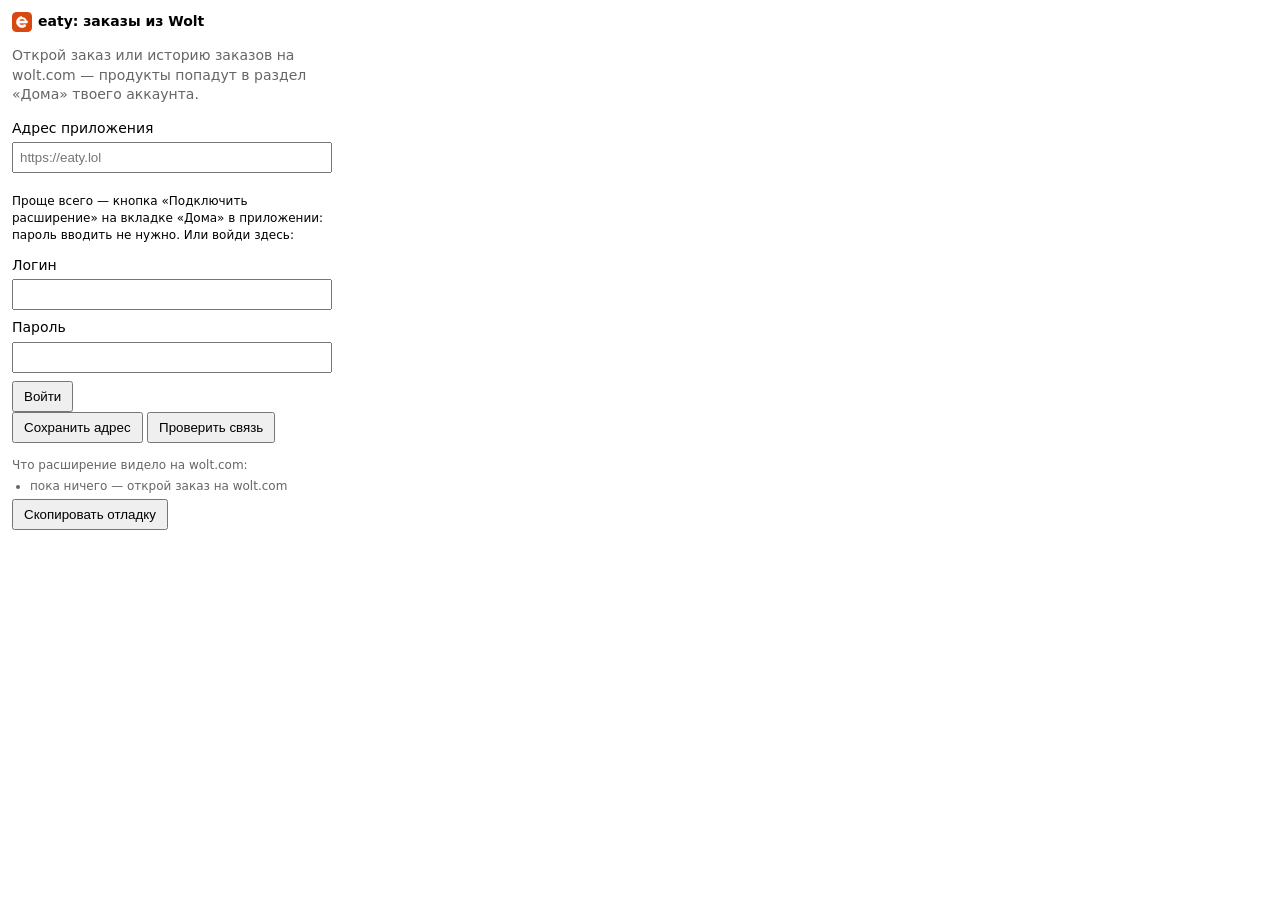
<file: extension/popup.html>
<!doctype html>
<html lang="ru">
<head>
  <meta charset="utf-8">
  <title>eaty</title>
  <style>
    body { font: 14px/1.4 system-ui, sans-serif; width: 320px; margin: 12px; }
    input { width: 100%; box-sizing: border-box; padding: 6px; margin: 4px 0 8px; }
    button { padding: 6px 10px; }
    ul { padding-left: 18px; margin: 4px 0; }
    li { word-break: break-all; }
    [hidden] { display: none !important; }
    .muted { color: #666; }
    .small { font-size: 12px; }
    .ok { color: #2b8a3e; }
    .err { color: #c92a2a; }
    .head { display: flex; align-items: center; gap: 6px; }
  </style>
</head>
<body>
  <div class="head"><img src="icons/icon-32.png" alt="" width="20" height="20"><b>eaty: заказы из Wolt</b> <span id="version" class="muted"></span></div>
  <p class="muted">Открой заказ или историю заказов на wolt.com — продукты попадут в раздел «Дома» твоего аккаунта.</p>
  <label>Адрес приложения
    <input id="url" placeholder="https://eaty.lol">
  </label>
  <form id="signin">
    <p class="small">Проще всего — кнопка «Подключить расширение» на вкладке «Дома» в приложении: пароль вводить не нужно. Или войди здесь:</p>
    <label>Логин
      <input id="login" autocomplete="username" autocapitalize="none" spellcheck="false">
    </label>
    <label>Пароль
      <input id="password" type="password" autocomplete="current-password">
    </label>
    <button>Войти</button>
  </form>
  <div id="account" hidden>
    <p>Вход: <b id="who"></b> <button id="signout">Выйти</button></p>
  </div>
  <button id="save">Сохранить адрес</button>
  <button id="check">Проверить связь</button>
  <p id="status" class="muted"></p>
  <p id="last" class="muted"></p>
  <div class="small muted">Что расширение видело на wolt.com:
    <ul id="seen"><li>пока ничего — открой заказ на wolt.com</li></ul>
  </div>
  <button id="debug">Скопировать отладку</button>
  <p id="copied" class="small muted"></p>
  <script src="popup.js"></script>
</body>
</html>
</file>
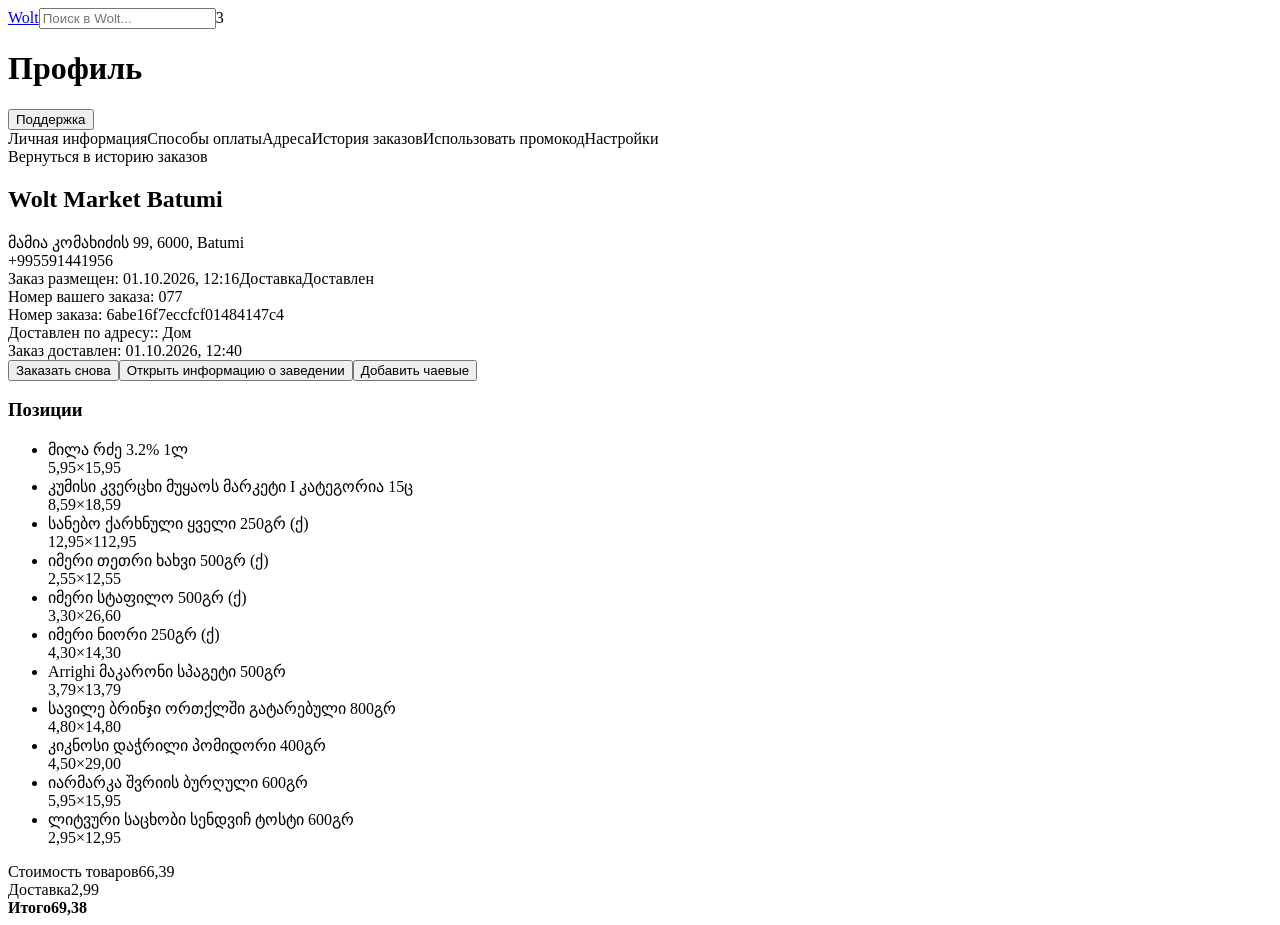
<file: tests/fixtures/wolt_order_page.html>
<!doctype html>
<!-- wolt.com/ru/me/order-history/6abe16f7eccfcf01484147c4 as the browser shows it: generated
     class names, the page rendered by script after its data arrives, "×N" built from two text
     nodes like React does with `×{count}`. Made from a screenshot; Wolt's real markup may differ. -->
<html lang="ru">
<head><meta charset="utf-8"><title>Wolt</title></head>
<body>
<div id="root"><header class="sc-1q2w3e"><a class="sc-9i8u7y" href="/ru">Wolt</a><input placeholder="Поиск в Wolt..."><span class="sc-badge">3</span></header></div>
<script>
  const ITEMS = [
    ["მილა რძე 3.2% 1ლ", "5,95", 1, "5,95"],
    ["კუმისი კვერცხი მუყაოს მარკეტი I კატეგორია 15ც", "8,59", 1, "8,59"],
    ["სანებო ქარხნული ყველი 250გრ (ქ)", "12,95", 1, "12,95"],
    ["იმერი თეთრი ხახვი 500გრ (ქ)", "2,55", 1, "2,55"],
    ["იმერი სტაფილო 500გრ (ქ)", "3,30", 2, "6,60"],
    ["იმერი ნიორი 250გრ (ქ)", "4,30", 1, "4,30"],
    ["Arrighi მაკარონი სპაგეტი 500გრ", "3,79", 1, "3,79"],
    ["სავილე ბრინჯი ორთქლში გატარებული 800გრ", "4,80", 1, "4,80"],
    ["კიკნოსი დაჭრილი პომიდორი 400გრ", "4,50", 2, "9,00"],
    ["იარმარკა შვრიის ბურღული 600გრ", "5,95", 1, "5,95"],
    ["ლიტვური საცხობი სენდვიჩ ტოსტი 600გრ", "2,95", 1, "2,95"],
  ];
  const STATUS = "Доставлен";

  function el(tag, cls, ...children) {
    const e = document.createElement(tag);
    if (cls) e.className = cls;
    for (const c of children) e.append(c);
    return e;
  }

  setTimeout(() => {
    const root = document.getElementById("root");
    root.append(el("main", "sc-k1j2h3",
      el("div", "sc-p0o9i8", el("h1", "sc-t1y2u3", "Профиль"), el("button", "sc-s1d2f3", "Поддержка")),
      el("nav", "sc-n1b2v3", el("a", "", "Личная информация"), el("a", "", "Способы оплаты"), el("a", "", "Адреса"),
         el("a", "sc-active", "История заказов"), el("a", "", "Использовать промокод"), el("a", "", "Настройки")),
      el("div", "sc-z1x2c3",
        el("a", "sc-back", "Вернуться в историю заказов"),
        el("div", "sc-q9w8e7",
          el("div", "sc-a7s6d5",
            el("h2", "sc-g4h5j6", "Wolt Market Batumi"),
            el("div", "sc-l1k2j3", "მამია კომახიძის 99, 6000, Batumi"),
            el("div", "sc-l1k2j3", "+995591441956"),
            el("div", "sc-m1n2b3", el("span", "", "Заказ размещен: 01.10.2026, 12:16"),
               el("span", "sc-pill", "Доставка"), el("span", "sc-pill sc-ok", STATUS)),
            el("div", "sc-l1k2j3", "Номер вашего заказа: 077"),
            el("div", "sc-l1k2j3", "Номер заказа: 6abe16f7eccfcf01484147c4"),
            el("div", "sc-l1k2j3", "Доставлен по адресу:: Дом"),
            el("div", "sc-l1k2j3", "Заказ доставлен: 01.10.2026, 12:40")),
          el("div", "sc-b5n6m7", el("button", "", "Заказать снова"), el("button", "", "Открыть информацию о заведении"),
             el("button", "", "Добавить чаевые"))),
        el("h3", "sc-h7j8k9", "Позиции"),
        el("ul", "sc-u1i2o3", ...ITEMS.map(([name, unit, count, total]) => el("li", "sc-r4t5y6",
          el("div", "sc-e3r4t5", el("span", "sc-w2e3r4", name)),
          el("div", "sc-y6u7i8", el("span", "", unit), el("span", "sc-c0v9b8", "×", String(count)), el("span", "", total))))),
        el("div", "sc-f1g2h3", el("span", "", "Стоимость товаров"), el("span", "", "66,39")),
        el("div", "sc-f1g2h3", el("span", "", "Доставка"), el("span", "", "2,99")),
        el("div", "sc-f1g2h3", el("b", "", "Итого"), el("b", "", "69,38")))));
  }, 300);
</script>
</body>
</html>
</file>
